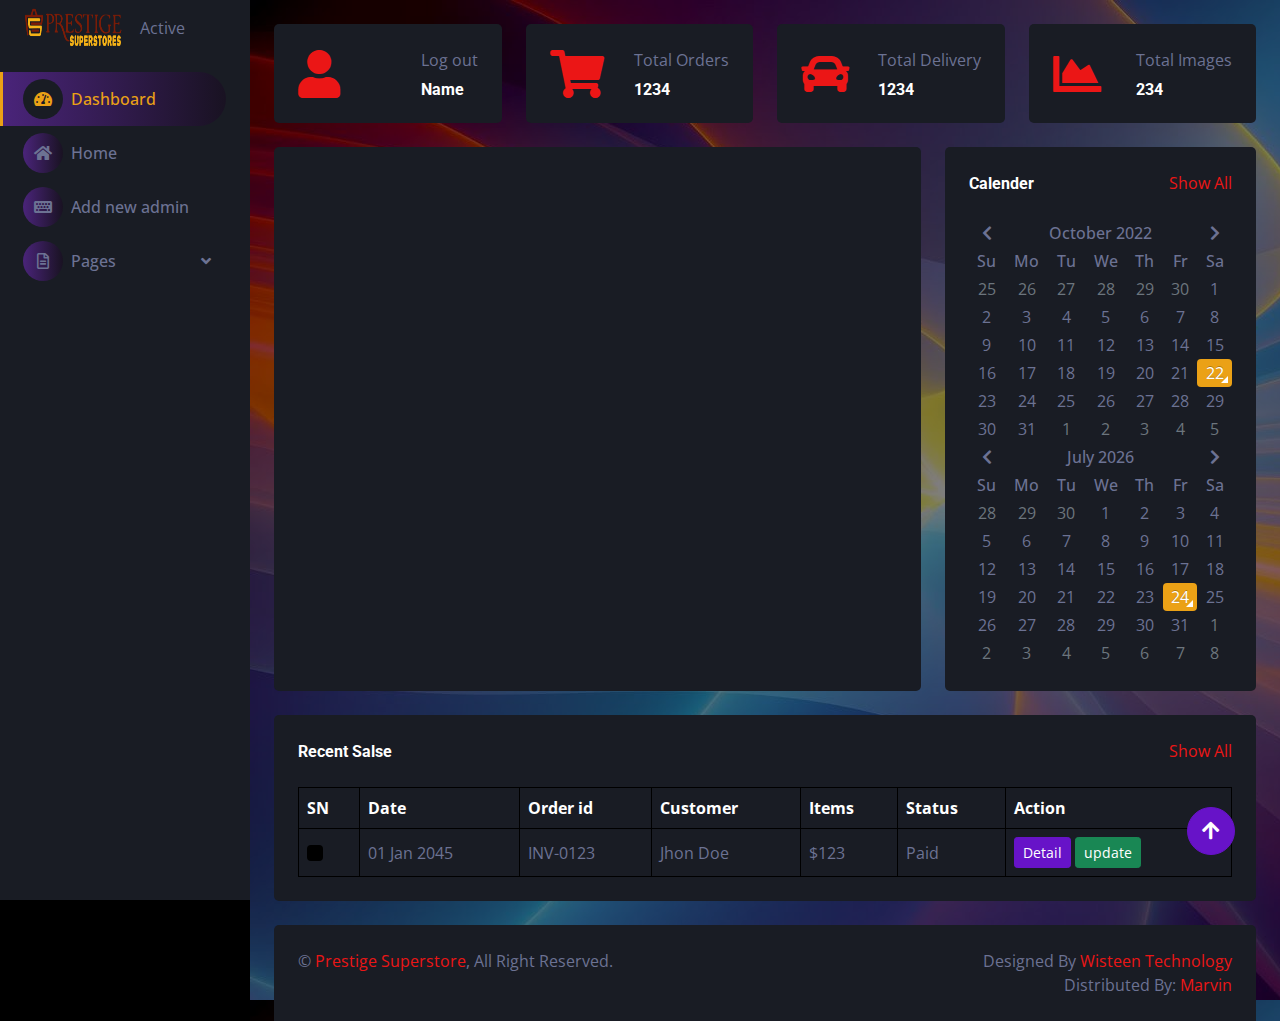
<file: admin.html>
<!DOCTYPE html>
<html lang="en">

<head>
    <meta charset="utf-8">
    <title>Wisteen pns panel</title>
    <meta content="width=device-width, initial-scale=1.0" name="viewport">
    <meta content="" name="keywords">
    <meta content="" name="description">

    <!-- Favicon -->
    <link href="img/favicon.ico" rel="icon">

    <!-- Google Web Fonts -->
    <link rel="preconnect" href="https://fonts.googleapis.com">
    <link rel="preconnect" href="https://fonts.gstatic.com" crossorigin>
    <link href="https://fonts.googleapis.com/css2?family=Open+Sans:wght@400;600&family=Roboto:wght@500;700&display=swap" rel="stylesheet"> 
    
    <!-- Icon Font Stylesheet -->
    <link href="https://cdnjs.cloudflare.com/ajax/libs/font-awesome/5.10.0/css/all.min.css" rel="stylesheet">
    <link href="https://cdn.jsdelivr.net/npm/bootstrap-icons@1.4.1/font/bootstrap-icons.css" rel="stylesheet">

    <!-- Libraries Stylesheet -->
    <link href="lib/owlcarousel/assets/owl.carousel.min.css" rel="stylesheet">
    <link href="lib/tempusdominus/css/tempusdominus-bootstrap-4.min.css" rel="stylesheet" />

    <!-- Customized Bootstrap Stylesheet -->
    <link href="css/bootstrap.min.css" rel="stylesheet">

    <!-- Template Stylesheet -->
    <link href="css/admin.css" rel="stylesheet">
</head>

<body >
    <div class="container-fluid position-relative d-flex p-0">
        <!-- Spinner Start -->
        <!-- <div id="spinner" class="show bg-dark position-fixed translate-middle w-100 vh-100 top-50 start-50 d-flex align-items-center justify-content-center">
            <div class="spinner-border text-primary" style="width: 3rem; height: 3rem;" role="status">
                <span class="sr-only">Loading...</span>
            </div>
        </div> -->
        <!-- Spinner End -->


        <!-- Sidebar Start -->
        <div class="sidebar pe-4 pb-3">
            <nav class="navbar bg-secondary navbar-dark">
                
                <div class="d-flex align-items-center ms-4 mb-4">
                    <div class="position-relative">
                        <img class="" src="image/header-logo.png" alt="" style="width: 100px; height: 40px;">
                        <!-- <div class="bg-success rounded-circle border border-2 border-white position-absolute end-0 bottom-0 p-1"></div> -->
                    </div>
                    <div class="ms-3">
                        <span>Active</span>
                    </div>
                </div>
                <div class="navbar-nav w-100">
                    <a href="admin.php" class="nav-item nav-link active"><i class="fa fa-tachometer-alt me-2"></i>Dashboard</a>
                    <a href="index.html" class="nav-item nav-link"><i class="fa fa-home me-2"></i>Home</a>
              
                    <a href="signup.html" class="nav-item nav-link"><i class="fa fa-keyboard me-2"></i>Add new admin</a>
                    <div class="nav-item dropdown">
                        <a href="#" class="nav-link dropdown-toggle" data-bs-toggle="dropdown"><i class="far fa-file-alt me-2"></i>Pages</a>
                        <div class="dropdown-menu bg-transparent border-0">
                            <a href="signin.html" class="dropdown-item">Sign In</a>
                            <a href="signup.html" class="dropdown-item">Sign Up</a>
                        </div>
                    </div>
                </div>
            </nav>
        </div>
        <!-- Sidebar End -->
<div class="content" style="background:linear-gradient(to right, rgba(0,0,0,0.5), rgba(0,0,0,0.5)), url(image/Nice\ Background.jpg);">
        <div class="container-fluid pt-4 px-4">
            <div class="row g-4">
                <div class="col-sm-6 col-xl-3">
                    <div class="bg-secondary rounded d-flex align-items-center justify-content-between p-4">
                        <i class="fa fa-user fa-3x text-primary"></i>
                        <div class="ms-3">
                            <p class="mb-2">Log out</p>
                            <h6 class="mb-0">Name  </h6>
                        </div>
                    </div>
                </div>
                <div class="col-sm-6 col-xl-3">
                    <div class="bg-secondary rounded d-flex align-items-center justify-content-between p-4">
                        <i class="fa fa-shopping-cart fa-3x text-primary"></i>
                        <div class="ms-3">
                            <p class="mb-2">Total Orders</p>
                            <h6 class="mb-0">1234</h6>
                        </div>
                    </div>
                </div>
                <div class="col-sm-6 col-xl-3">
                    <div class="bg-secondary rounded d-flex align-items-center justify-content-between p-4">
                        <i class="fa fa-car fa-3x text-primary"></i>
                        <div class="ms-3">
                            <p class="mb-2">Total Delivery</p>
                            <h6 class="mb-0">1234</h6>
                        </div>
                    </div>
                </div>
                <div class="col-sm-6 col-xl-3">
                    <div class="bg-secondary rounded d-flex align-items-center justify-content-between p-4">
                        <i class="fa fa-chart-area fa-3x text-primary"></i>
                        <div class="ms-3">
                            <p class="mb-2">Total Images</p>
                            <h6 class="mb-0">234</h6>
                        </div>
                    </div>
                </div>
                
            </div>
        </div>

       <div class="container-fluid pt-4 px-4">

        <div class="row g-4">
        <div class="col-sm-12 col-xl-8">
                        <div class="bg-secondary rounded h-100 p-4">
                            <iframe src="https://www.google.com/maps/embed?pb=!1m18!1m12!1m3!1d1695.2431275402482!2d3.284354641191831!3d6.608581138896282!2m3!1f0!2f0!3f0!3m2!1i1024!2i768!4f13.1!3m3!1m2!1s0x103b9058f1c45881%3A0xb3ce47ced3341429!2sPrestige%20Superstores!5e1!3m2!1sen!2sng!4v1666428945429!5m2!1sen!2sng" width="600" height="450" style="border:0;" allowfullscreen="" loading="lazy" referrerpolicy="no-referrer-when-downgrade" class="position-relative rounded w-100 h-100" ></iframe>

                        </div>
                    </div>


                    <div class="col-sm-12 col-md-6 col-xl-4">
                        <div class="h-100 bg-secondary rounded p-4">
                            <div class="d-flex align-items-center justify-content-between mb-4">
                                <h6 class="mb-0">Calender</h6>
                                <a href="">Show All</a>
                            </div>
                            <div id="calender"><div class="bootstrap-datetimepicker-widget usetwentyfour"><ul class="list-unstyled"><li class="show"><div class="datepicker"><div class="datepicker-days" style=""><table class="table table-sm"><thead><tr><th class="prev" data-action="previous"><span class="fa fa-chevron-left" title="Previous Month"></span></th><th class="picker-switch" data-action="pickerSwitch" colspan="5" title="Select Month">October 2022</th><th class="next" data-action="next"><span class="fa fa-chevron-right" title="Next Month"></span></th></tr><tr><th class="dow">Su</th><th class="dow">Mo</th><th class="dow">Tu</th><th class="dow">We</th><th class="dow">Th</th><th class="dow">Fr</th><th class="dow">Sa</th></tr></thead><tbody><tr><td data-action="selectDay" data-day="09/25/2022" class="day old weekend">25</td><td data-action="selectDay" data-day="09/26/2022" class="day old">26</td><td data-action="selectDay" data-day="09/27/2022" class="day old">27</td><td data-action="selectDay" data-day="09/28/2022" class="day old">28</td><td data-action="selectDay" data-day="09/29/2022" class="day old">29</td><td data-action="selectDay" data-day="09/30/2022" class="day old">30</td><td data-action="selectDay" data-day="10/01/2022" class="day weekend">1</td></tr><tr><td data-action="selectDay" data-day="10/02/2022" class="day weekend">2</td><td data-action="selectDay" data-day="10/03/2022" class="day">3</td><td data-action="selectDay" data-day="10/04/2022" class="day">4</td><td data-action="selectDay" data-day="10/05/2022" class="day">5</td><td data-action="selectDay" data-day="10/06/2022" class="day">6</td><td data-action="selectDay" data-day="10/07/2022" class="day">7</td><td data-action="selectDay" data-day="10/08/2022" class="day weekend">8</td></tr><tr><td data-action="selectDay" data-day="10/09/2022" class="day weekend">9</td><td data-action="selectDay" data-day="10/10/2022" class="day">10</td><td data-action="selectDay" data-day="10/11/2022" class="day">11</td><td data-action="selectDay" data-day="10/12/2022" class="day">12</td><td data-action="selectDay" data-day="10/13/2022" class="day">13</td><td data-action="selectDay" data-day="10/14/2022" class="day">14</td><td data-action="selectDay" data-day="10/15/2022" class="day weekend">15</td></tr><tr><td data-action="selectDay" data-day="10/16/2022" class="day weekend">16</td><td data-action="selectDay" data-day="10/17/2022" class="day">17</td><td data-action="selectDay" data-day="10/18/2022" class="day">18</td><td data-action="selectDay" data-day="10/19/2022" class="day">19</td><td data-action="selectDay" data-day="10/20/2022" class="day">20</td><td data-action="selectDay" data-day="10/21/2022" class="day">21</td><td data-action="selectDay" data-day="10/22/2022" class="day active today weekend">22</td></tr><tr><td data-action="selectDay" data-day="10/23/2022" class="day weekend">23</td><td data-action="selectDay" data-day="10/24/2022" class="day">24</td><td data-action="selectDay" data-day="10/25/2022" class="day">25</td><td data-action="selectDay" data-day="10/26/2022" class="day">26</td><td data-action="selectDay" data-day="10/27/2022" class="day">27</td><td data-action="selectDay" data-day="10/28/2022" class="day">28</td><td data-action="selectDay" data-day="10/29/2022" class="day weekend">29</td></tr><tr><td data-action="selectDay" data-day="10/30/2022" class="day weekend">30</td><td data-action="selectDay" data-day="10/31/2022" class="day">31</td><td data-action="selectDay" data-day="11/01/2022" class="day new">1</td><td data-action="selectDay" data-day="11/02/2022" class="day new">2</td><td data-action="selectDay" data-day="11/03/2022" class="day new">3</td><td data-action="selectDay" data-day="11/04/2022" class="day new">4</td><td data-action="selectDay" data-day="11/05/2022" class="day new weekend">5</td></tr></tbody></table></div><div class="datepicker-months" style="display: none;"><table class="table-condensed"><thead><tr><th class="prev" data-action="previous"><span class="fa fa-chevron-left" title="Previous Year"></span></th><th class="picker-switch" data-action="pickerSwitch" colspan="5" title="Select Year">2022</th><th class="next" data-action="next"><span class="fa fa-chevron-right" title="Next Year"></span></th></tr></thead><tbody><tr><td colspan="7"><span data-action="selectMonth" class="month">Jan</span><span data-action="selectMonth" class="month">Feb</span><span data-action="selectMonth" class="month">Mar</span><span data-action="selectMonth" class="month">Apr</span><span data-action="selectMonth" class="month">May</span><span data-action="selectMonth" class="month">Jun</span><span data-action="selectMonth" class="month">Jul</span><span data-action="selectMonth" class="month">Aug</span><span data-action="selectMonth" class="month">Sep</span><span data-action="selectMonth" class="month active">Oct</span><span data-action="selectMonth" class="month">Nov</span><span data-action="selectMonth" class="month">Dec</span></td></tr></tbody></table></div><div class="datepicker-years" style="display: none;"><table class="table-condensed"><thead><tr><th class="prev" data-action="previous"><span class="fa fa-chevron-left" title="Previous Decade"></span></th><th class="picker-switch" data-action="pickerSwitch" colspan="5" title="Select Decade">2020-2029</th><th class="next" data-action="next"><span class="fa fa-chevron-right" title="Next Decade"></span></th></tr></thead><tbody><tr><td colspan="7"><span data-action="selectYear" class="year old">2019</span><span data-action="selectYear" class="year">2020</span><span data-action="selectYear" class="year">2021</span><span data-action="selectYear" class="year active">2022</span><span data-action="selectYear" class="year">2023</span><span data-action="selectYear" class="year">2024</span><span data-action="selectYear" class="year">2025</span><span data-action="selectYear" class="year">2026</span><span data-action="selectYear" class="year">2027</span><span data-action="selectYear" class="year">2028</span><span data-action="selectYear" class="year">2029</span><span data-action="selectYear" class="year old">2030</span></td></tr></tbody></table></div><div class="datepicker-decades" style="display: none;"><table class="table-condensed"><thead><tr><th class="prev" data-action="previous"><span class="fa fa-chevron-left" title="Previous Century"></span></th><th class="picker-switch" data-action="pickerSwitch" colspan="5">2000-2090</th><th class="next" data-action="next"><span class="fa fa-chevron-right" title="Next Century"></span></th></tr></thead><tbody><tr><td colspan="7"><span data-action="selectDecade" class="decade old" data-selection="2006">1990</span><span data-action="selectDecade" class="decade" data-selection="2006">2000</span><span data-action="selectDecade" class="decade" data-selection="2016">2010</span><span data-action="selectDecade" class="decade active" data-selection="2026">2020</span><span data-action="selectDecade" class="decade" data-selection="2036">2030</span><span data-action="selectDecade" class="decade" data-selection="2046">2040</span><span data-action="selectDecade" class="decade" data-selection="2056">2050</span><span data-action="selectDecade" class="decade" data-selection="2066">2060</span><span data-action="selectDecade" class="decade" data-selection="2076">2070</span><span data-action="selectDecade" class="decade" data-selection="2086">2080</span><span data-action="selectDecade" class="decade" data-selection="2096">2090</span><span data-action="selectDecade" class="decade old" data-selection="2106">2100</span></td></tr></tbody></table></div></div></li><li class="picker-switch accordion-toggle"></li></ul></div></div>
                        </div>
                    </div>
                            </div></div>
        <!-- resent sales -->

<div class="container-fluid pt-4 px-4">
                <div class="bg-secondary text-center rounded p-4">
                    <div class="d-flex align-items-center justify-content-between mb-4">
                        <h6 class="mb-0">Recent Salse</h6>
                        <a href="">Show All</a>
                    </div>
                    <div class="table-responsive">
                        <table class="table text-start align-middle table-bordered table-hover mb-0">
                            <thead>
                                <tr class="text-white">
                                    <th scope="col">SN</th>
                                    <th scope="col">Date</th>
                                    <th scope="col">Order id</th>
                                    <th scope="col">Customer</th>
                                    <th scope="col">Items</th>
                                    <th scope="col">Status</th>
                                    <th scope="col">Action</th>
                                </tr>
                            </thead>
                            <tbody>
                                <tr>
                                    <td><input class="form-check-input" type="checkbox"></td>
                                    <td>01 Jan 2045</td>
                                    <td>INV-0123</td>
                                    <td>Jhon Doe</td>
                                    <td>$123</td>
                                    <td>Paid</td>
                                    <td><a class="btn btn-sm btn-primary" href="">Detail</a>
                                        <a class="btn btn-sm btn-success" href="">update</a>
                                        <!-- <a class="btn btn-sm btn-secondary" href="">delete</a> -->
                                    </td>
                                </tr>
                              
                            </tbody>
                        </table>
                    </div>
                </div>
            </div>


            <!-- Footer Start -->
            <div class="container-fluid pt-4 px-4">
                <div class="bg-secondary rounded-top p-4">
                    <div class="row">
                        <div class="col-12 col-sm-6 text-center text-sm-start">
                            &copy; <a href="#">Prestige Superstore</a>, All Right Reserved. 
                        </div>
                        <div class="col-12 col-sm-6 text-center text-sm-end">
                            <!--/*** This template is free as long as you keep the footer author’s credit link/attribution link/backlink. If you'd like to use the template without the footer author’s credit link/attribution link/backlink, you can purchase the Credit Removal License from "https://htmlcodex.com/credit-removal". Thank you for your support. ***/-->
                            Designed By <a href="tel:09125442676" target="_blank">Wisteen Technology</a>
                            <br>Distributed By: <a href="#" target="_blank">Marvin</a>
                        </div>
                    </div>
                </div>
            </div>
            <!-- Footer End -->
        </div>
        <!-- Content End -->


        <!-- Back to Top -->
        <a href="#" class="btn btn-lg btn-primary btn-lg-square back-to-top"><i class="fa fa-arrow-up"></i></a>
    </div>
     <!-- JavaScript Libraries -->
     <script src="https://code.jquery.com/jquery-3.4.1.min.js"></script>
     <script src="https://cdn.jsdelivr.net/npm/bootstrap@5.0.0/dist/js/bootstrap.bundle.min.js"></script>
     <script src="lib/chart/chart.min.js"></script>
     <script src="lib/easing/easing.min.js"></script>
     <script src="lib/waypoints/waypoints.min.js"></script>
     <script src="lib/owlcarousel/owl.carousel.min.js"></script>
     <script src="lib/tempusdominus/js/moment.min.js"></script>
     <script src="lib/tempusdominus/js/moment-timezone.min.js"></script>
     <script src="lib/tempusdominus/js/tempusdominus-bootstrap-4.min.js"></script>

     <!-- Template Javascript -->
     <script src="lib/main.js"></script>
</body>
</html>
</file>
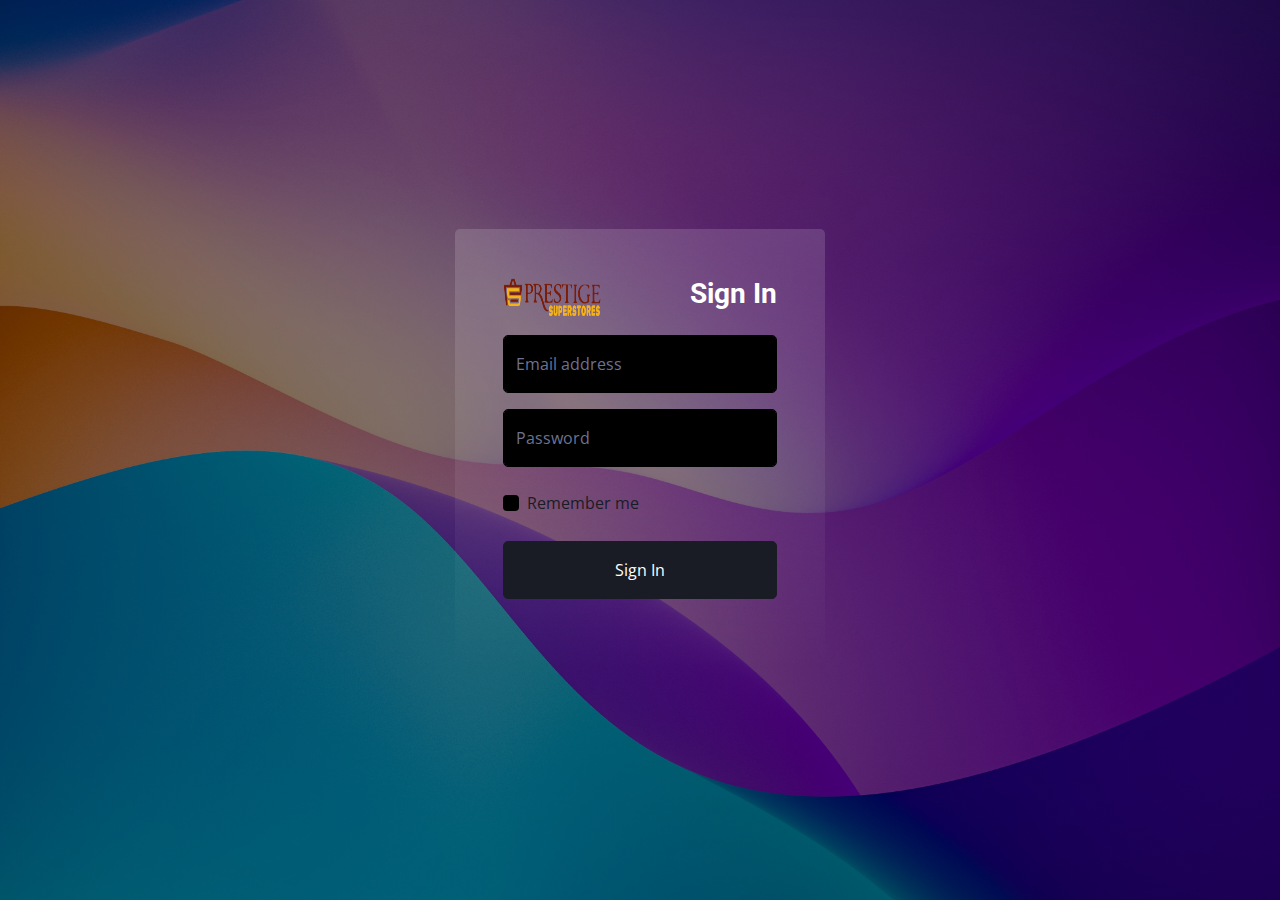
<file: signin.html>
<!DOCTYPE html>
<html lang="en">

<head>
    <meta charset="utf-8">
    <title>pns-signin</title>
    <meta content="width=device-width, initial-scale=1.0" name="viewport">
    <meta content="" name="keywords">
    <meta content="" name="description">

    <!-- Favicon -->
    <link href="image/header-logo.png" rel="icon">

    <!-- Google Web Fonts -->
    <link rel="preconnect" href="https://fonts.googleapis.com">
    <link rel="preconnect" href="https://fonts.gstatic.com" crossorigin>
    <link href="https://fonts.googleapis.com/css2?family=Open+Sans:wght@400;600&family=Roboto:wght@500;700&display=swap" rel="stylesheet"> 
    
    <!-- Icon Font Stylesheet -->
    <link href="https://cdnjs.cloudflare.com/ajax/libs/font-awesome/5.10.0/css/all.min.css" rel="stylesheet">
    <link href="https://cdn.jsdelivr.net/npm/bootstrap-icons@1.4.1/font/bootstrap-icons.css" rel="stylesheet">

    <!-- Libraries Stylesheet -->
    <link href="lib/owlcarousel/assets/owl.carousel.min.css" rel="stylesheet">
    <link href="lib/tempusdominus/css/tempusdominus-bootstrap-4.min.css" rel="stylesheet" />

    <!-- Customized Bootstrap Stylesheet -->
    <link href="css/bootstrap.min.css" rel="stylesheet">

    <!-- Template Stylesheet -->
    <link href="css/admin.css" rel="stylesheet">
</head>

<body style="background:linear-gradient(to right, rgba(0,0,0,0.5), rgba(0,0,0,0.5)), url(image/milad-fakurian-E8Ufcyxz514-unsplash\ \(1\).jpg);
background-size: cover;">
    
    <div class="container-fluid position-relative d-flex p-0">
        <!-- Spinner Start -->
        <div id="spinner" class="show bg-dark position-fixed translate-middle w-100 vh-100 top-50 start-50 d-flex align-items-center justify-content-center">
            <div class="spinner-border text-primary" style="width: 3rem; height: 3rem;" role="status">
                <span class="sr-only">Loading...</span>
            </div>
        </div>
        <!-- Spinner End -->


        <!-- Sign In Start -->
        <div class="container-fluid">
            <div class="row h-100 align-items-center justify-content-center" style="min-height: 100vh;">
                <div class="col-12 col-sm-8 col-md-6 col-lg-5 col-xl-4">
                    <div class="js-alt" role="alert">
                        <!-- <button type="button" class="close" data-dismiss="alert" aria-label="Close"><span aria-hidden="true">&times;</span></button> -->
                        <strong class= "aaa"></strong> <p class="altt"> </p> 
                    </div>
                
                    <div class="bg-gradient rounded p-4 p-sm-5 my-4 mx-3">
                        <form action="" method="post">
                        <div class="d-flex align-items-center justify-content-between mb-3">
                            <div class="position-relative">
                                <img class="" src="image/header-logo.png" alt="" style="width: 100px; height: 40px;">
                                <!-- <div class="bg-success rounded-circle border border-2 border-white position-absolute end-0 bottom-0 p-1"></div> -->
                            </div>
                            <h3>Sign In</h3>
                        </div>
                        <div class="form-floating mb-3">
                            <input type="email" name="email" class="form-control" id="floatingInput" placeholder="name@example.com">
                            <label for="floatingInput">Email address</label>
                        </div>
                        <div class="form-floating mb-4">
                            <input type="password" name="password" class="form-control" id="floatingPassword" placeholder="Password">
                            <label for="floatingPassword">Password</label>
                        </div>
                        <div class="d-flex align-items-center justify-content-between mb-4">
                            <div class="form-check">
                                <input type="checkbox" class="form-check-input" id="exampleCheck1">
                                <label class="form-check-label text-secondary" for="exampleCheck1">Remember me</label>
                            </div>
                        </div>
                        <button type="submit" class="btn btn-secondary py-3 w-100 mb-4" id="signin">Sign In</button>
                    </form>
                    </div>
                </div>
            </div>
        </div>
        <!-- Sign In End -->
    </div>

    <!-- JavaScript Libraries -->
    <script src="https://code.jquery.com/jquery-3.4.1.min.js"></script>
    <script src="https://cdn.jsdelivr.net/npm/bootstrap@5.0.0/dist/js/bootstrap.bundle.min.js"></script>
    <script src="lib/chart/chart.min.js"></script>
    <script src="lib/easing/easing.min.js"></script>
    <script src="lib/waypoints/waypoints.min.js"></script>
    <script src="lib/owlcarousel/owl.carousel.min.js"></script>
    <script src="lib/tempusdominus/js/moment.min.js"></script>
    <script src="lib/tempusdominus/js/moment-timezone.min.js"></script>
    <script src="lib/tempusdominus/js/tempusdominus-bootstrap-4.min.js"></script>

    <!-- Template Javascript -->
    <script src="js/main.js"></script>
    <script src="js/login.js"></script>
</body>

</html>
</file>
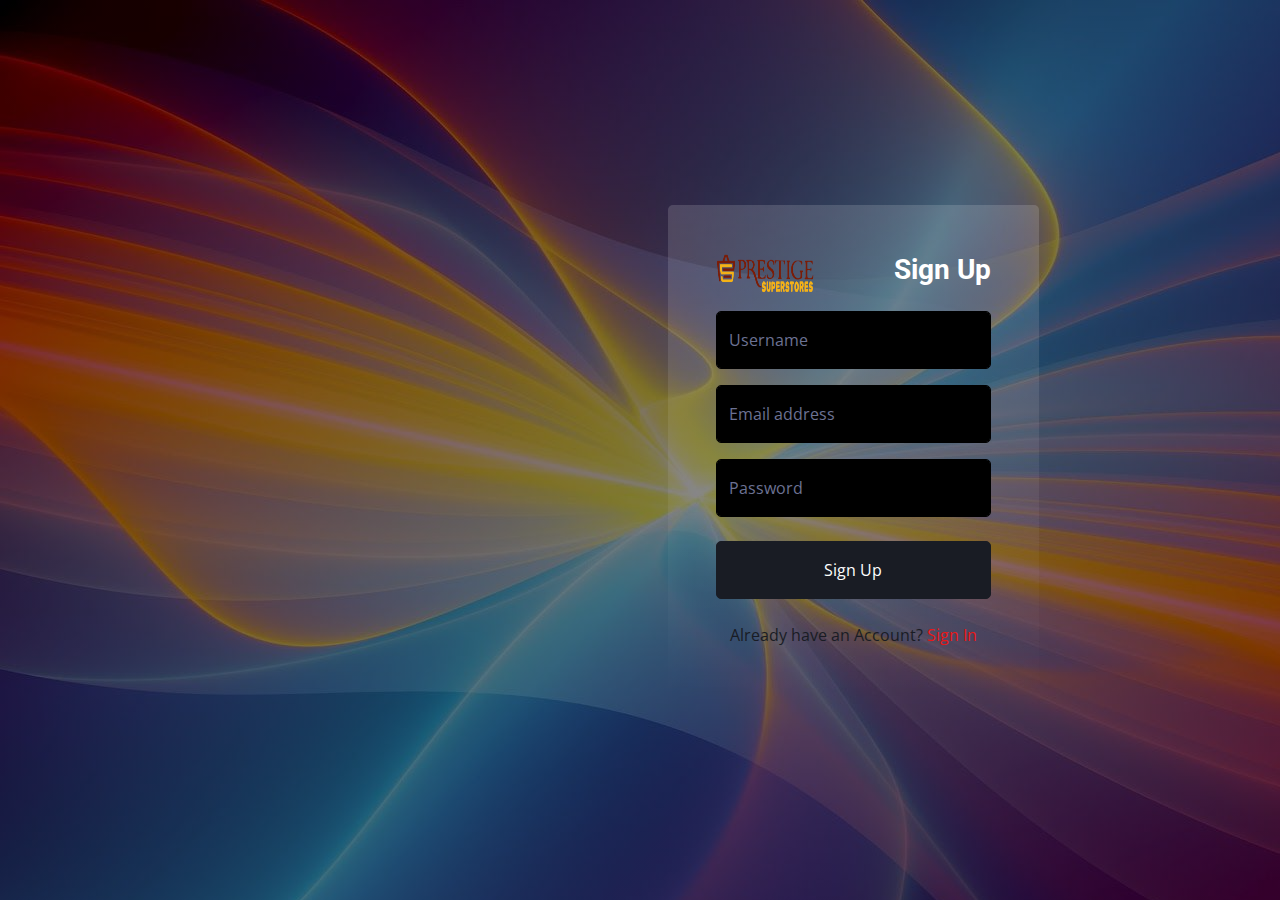
<file: signup.html>
<!DOCTYPE html>
<html lang="en">

<head>
    <meta charset="utf-8">
    <title>pns-signup</title>
    <meta content="width=device-width, initial-scale=1.0" name="viewport">
    <meta content="" name="keywords">
    <meta content="" name="description">

    <!-- Favicon -->
    <link href="image/header-logo.png" rel="icon">

    <!-- Google Web Fonts -->
    <link rel="preconnect" href="https://fonts.googleapis.com">
    <link rel="preconnect" href="https://fonts.gstatic.com" crossorigin>
    <link href="https://fonts.googleapis.com/css2?family=Open+Sans:wght@400;600&family=Roboto:wght@500;700&display=swap" rel="stylesheet"> 
    
    <!-- Icon Font Stylesheet -->
    <link href="https://cdnjs.cloudflare.com/ajax/libs/font-awesome/5.10.0/css/all.min.css" rel="stylesheet">
    <link href="https://cdn.jsdelivr.net/npm/bootstrap-icons@1.4.1/font/bootstrap-icons.css" rel="stylesheet">

    <!-- Libraries Stylesheet -->
    <link href="lib/owlcarousel/assets/owl.carousel.min.css" rel="stylesheet">
    <link href="lib/tempusdominus/css/tempusdominus-bootstrap-4.min.css" rel="stylesheet" />

    <!-- Customized Bootstrap Stylesheet -->
    <link href="css/bootstrap.min.css" rel="stylesheet">

    <!-- Template Stylesheet -->
    <link href="css/admin.css" rel="stylesheet">
</head>

<body style="background:linear-gradient(to right, rgba(0,0,0,0.5), rgba(0,0,0,0.5)), url(image/Nice\ Background.jpg);">
    <div class="container-fluid position-relative d-flex p-0">
        <!-- Spinner Start -->
        <div id="spinner" class="show bg-dark position-fixed translate-middle w-100 vh-100 top-50 start-50 d-flex align-items-center justify-content-center">
            <div class="spinner-border text-primary" style="width: 3rem; height: 3rem;" role="status">
                <span class="sr-only">Loading...</span>
            </div>
        </div>
        <!-- Spinner End -->


        <!-- Sign Up Start -->

        <div class="container-fluid">
            
            <div class="row h-100 align-items-center justify-content-center" style="min-height: 100vh;">

                <div class="col-12 col-sm-8 col-md-6 col-lg-5 col-xl-4">

                    <div class="js-alt" role="alert">
                        <!-- <button type="button" class="close" data-dismiss="alert" aria-label="Close"><span aria-hidden="true">&times;</span></button> -->
                        <strong class= "aaa"></strong> <p class="altt"> </p> 
                    </div>
                </div>
                
                <div class="col-12 col-sm-8 col-md-6 col-lg-5 col-xl-4">
                    <div class="bg-gradient rounded p-4 p-sm-5 my-4 mx-3">
        <form action="" method="post">

                        <div class="d-flex align-items-center justify-content-between mb-3">
                            
                            <div class="position-relative">
                                <img class="" src="image/header-logo.png" alt="" style="width: 100px; height: 40px;">
                                <!-- <div class="bg-success rounded-circle border border-2 border-white position-absolute end-0 bottom-0 p-1"></div> -->
                            </div>
                            <h3>Sign Up</h3>
                        </div>

                        <div class="form-floating mb-3">
                            <input type="text" name="name" class="form-control" id="floatingText" placeholder="jhondoe">
                            <label for="floatingText">Username</label>
                        </div>
                        <div class="form-floating mb-3">
                            <input type="email" name="email" class="form-control" id="floatingInput" placeholder="name@example.com">
                            <label for="floatingInput">Email address</label>
                        </div>
                        <div class="form-floating mb-4">
                            <input type="password" name="password" class="form-control" id="floatingPassword" placeholder="Password">
                            <label for="floatingPassword">Password</label>
                        </div>
                        
                        <button type="submit" class="btn btn-secondary py-3 w-100 mb-4" id="signup">Sign Up</button>
                        <p class="text-center text-secondary mb-0">Already have an Account? <a href="signin.html">Sign In</a></p>
    </form>
                    
                    </div>
                </div>
            </div>
        </div>

        <!-- Sign Up End -->
    </div>

    <!-- JavaScript Libraries -->
    <script src="https://code.jquery.com/jquery-3.4.1.min.js"></script>
    <script src="https://cdn.jsdelivr.net/npm/bootstrap@5.0.0/dist/js/bootstrap.bundle.min.js"></script>
    <script src="lib/chart/chart.min.js"></script>
    <script src="lib/easing/easing.min.js"></script>
    <script src="lib/waypoints/waypoints.min.js"></script>
    <script src="lib/owlcarousel/owl.carousel.min.js"></script>
    <script src="lib/tempusdominus/js/moment.min.js"></script>
    <script src="lib/tempusdominus/js/moment-timezone.min.js"></script>
    <script src="lib/tempusdominus/js/tempusdominus-bootstrap-4.min.js"></script>

    <!-- Template Javascript -->
    <script src="js/main.js"></script>
    <script src="js/signup.js"></script>
</body>

</html>
</file>
<file: css/admin.css>
/********** Template CSS **********/
:root {
    --primary: #eba116;
    --secondary: #191C24;
    --light: #6C7293;
    --dark: linear-gradient(to right,#4a247a, #191222);
}

.back-to-top {
    position: fixed;
    display: none;
    right: 45px;
    bottom: 45px;
    z-index: 99;
}


/*** Spinner ***/
#spinner {
    opacity: 0;
    visibility: hidden;
    transition: opacity .5s ease-out, visibility 0s linear .5s;
    z-index: 99999;
}

#spinner.show {
    transition: opacity .5s ease-out, visibility 0s linear 0s;
    visibility: visible;
    opacity: 1;
}


/*** Button ***/
.btn {
    transition: .5s;
}

.btn-square {
    width: 38px;
    height: 38px;
}

.btn-sm-square {
    width: 32px;
    height: 32px;
}

.btn-lg-square {
    width: 48px;
    height: 48px;
}

.btn-square,
.btn-sm-square,
.btn-lg-square {
    padding: 0;
    display: inline-flex;
    align-items: center;
    justify-content: center;
    font-weight: normal;
    border-radius: 50px;
    
}


/*** Layout ***/
.sidebar {
    position: fixed;
    top: 0;
    left: 0;
    bottom: 0;
    width: 250px;
    height: 100vh;
    overflow-y: auto;
    background: var(--secondary);
    transition: 0.5s;
    z-index: 999;
}

.content {
    margin-left: 250px;
    min-height: 100vh;
    background: var(--dark);
    transition: 0.5s;
}

@media (min-width: 992px) {
    .sidebar {
        margin-left: 0;
    }

    .sidebar.open {
        margin-left: -250px;
    }

    .content {
        width: calc(100% - 250px);
    }

    .content.open {
        width: 100%;
        margin-left: 0;
    }
}

@media (max-width: 991.98px) {
    .sidebar {
        margin-left: -250px;
    }

    .sidebar.open {
        margin-left: 0;
    }

    .content {
        width: 100%;
        margin-left: 0;
    }
}


/*** Navbar ***/
.sidebar .navbar .navbar-nav .nav-link {
    padding: 7px 20px;
    color: var(--light);
    font-weight: 500;
    border-left: 3px solid var(--secondary);
    border-radius: 0 30px 30px 0;
    outline: none;
}

.sidebar .navbar .navbar-nav .nav-link:hover,
.sidebar .navbar .navbar-nav .nav-link.active {
    color: var(--primary);
    background: var(--dark);
    border-color: var(--primary);
}

.sidebar .navbar .navbar-nav .nav-link i {
    width: 40px;
    height: 40px;
    display: inline-flex;
    align-items: center;
    justify-content: center;
    background: var(--dark);
    border-radius: 40px;
}

.sidebar .navbar .navbar-nav .nav-link:hover i,
.sidebar .navbar .navbar-nav .nav-link.active i {
    background: var(--secondary);
}

.sidebar .navbar .dropdown-toggle::after {
    position: absolute;
    top: 15px;
    right: 15px;
    border: none;
    content: "\f107";
    font-family: "Font Awesome 5 Free";
    font-weight: 900;
    transition: .5s;
}

.sidebar .navbar .dropdown-toggle[aria-expanded=true]::after {
    transform: rotate(-180deg);
}

.sidebar .navbar .dropdown-item {
    padding-left: 25px;
    border-radius: 0 30px 30px 0;
    color: var(--light);
}

.sidebar .navbar .dropdown-item:hover,
.sidebar .navbar .dropdown-item.active {
    background: var(--dark);
}

.content .navbar .navbar-nav .nav-link {
    margin-left: 25px;
    padding: 12px 0;
    color: var(--light);
    outline: none;
}

.content .navbar .navbar-nav .nav-link:hover,
.content .navbar .navbar-nav .nav-link.active {
    color: var(--primary);
}

.content .navbar .sidebar-toggler,
.content .navbar .navbar-nav .nav-link i {
    width: 40px;
    height: 40px;
    display: inline-flex;
    align-items: center;
    justify-content: center;
    background: var(--dark);
    border-radius: 40px;
}

.content .navbar .dropdown-item {
    color: var(--light);
}

.content .navbar .dropdown-item:hover,
.content .navbar .dropdown-item.active {
    background: var(--dark);
}

.content .navbar .dropdown-toggle::after {
    margin-left: 6px;
    vertical-align: middle;
    border: none;
    content: "\f107";
    font-family: "Font Awesome 5 Free";
    font-weight: 900;
    transition: .5s;
}

.content .navbar .dropdown-toggle[aria-expanded=true]::after {
    transform: rotate(-180deg);
}

@media (max-width: 575.98px) {
    .content .navbar .navbar-nav .nav-link {
        margin-left: 15px;
    }
}


/*** Date Picker ***/
.bootstrap-datetimepicker-widget.bottom {
    top: auto !important;
}

.bootstrap-datetimepicker-widget .table * {
    border-bottom-width: 0px;
}

.bootstrap-datetimepicker-widget .table th {
    font-weight: 500;
}

.bootstrap-datetimepicker-widget.dropdown-menu {
    padding: 10px;
    border-radius: 2px;
}

.bootstrap-datetimepicker-widget table td.active,
.bootstrap-datetimepicker-widget table td.active:hover {
    background: var(--primary);
}

.bootstrap-datetimepicker-widget table td.today::before {
    border-bottom-color: var(--primary);
}


/*** Testimonial ***/
.progress .progress-bar {
    width: 0px;
    transition: 2s;
}


/*** Testimonial ***/
.testimonial-carousel .owl-dots {
    margin-top: 24px;
    display: flex;
    align-items: flex-end;
    justify-content: center;
}

.testimonial-carousel .owl-dot {
    position: relative;
    display: inline-block;
    margin: 0 5px;
    width: 15px;
    height: 15px;
    border: 5px solid var(--primary);
    border-radius: 15px;
    transition: .5s;
}

.testimonial-carousel .owl-dot.active {
    background: var(--dark);
    border-color: var(--primary);
}
</file>
